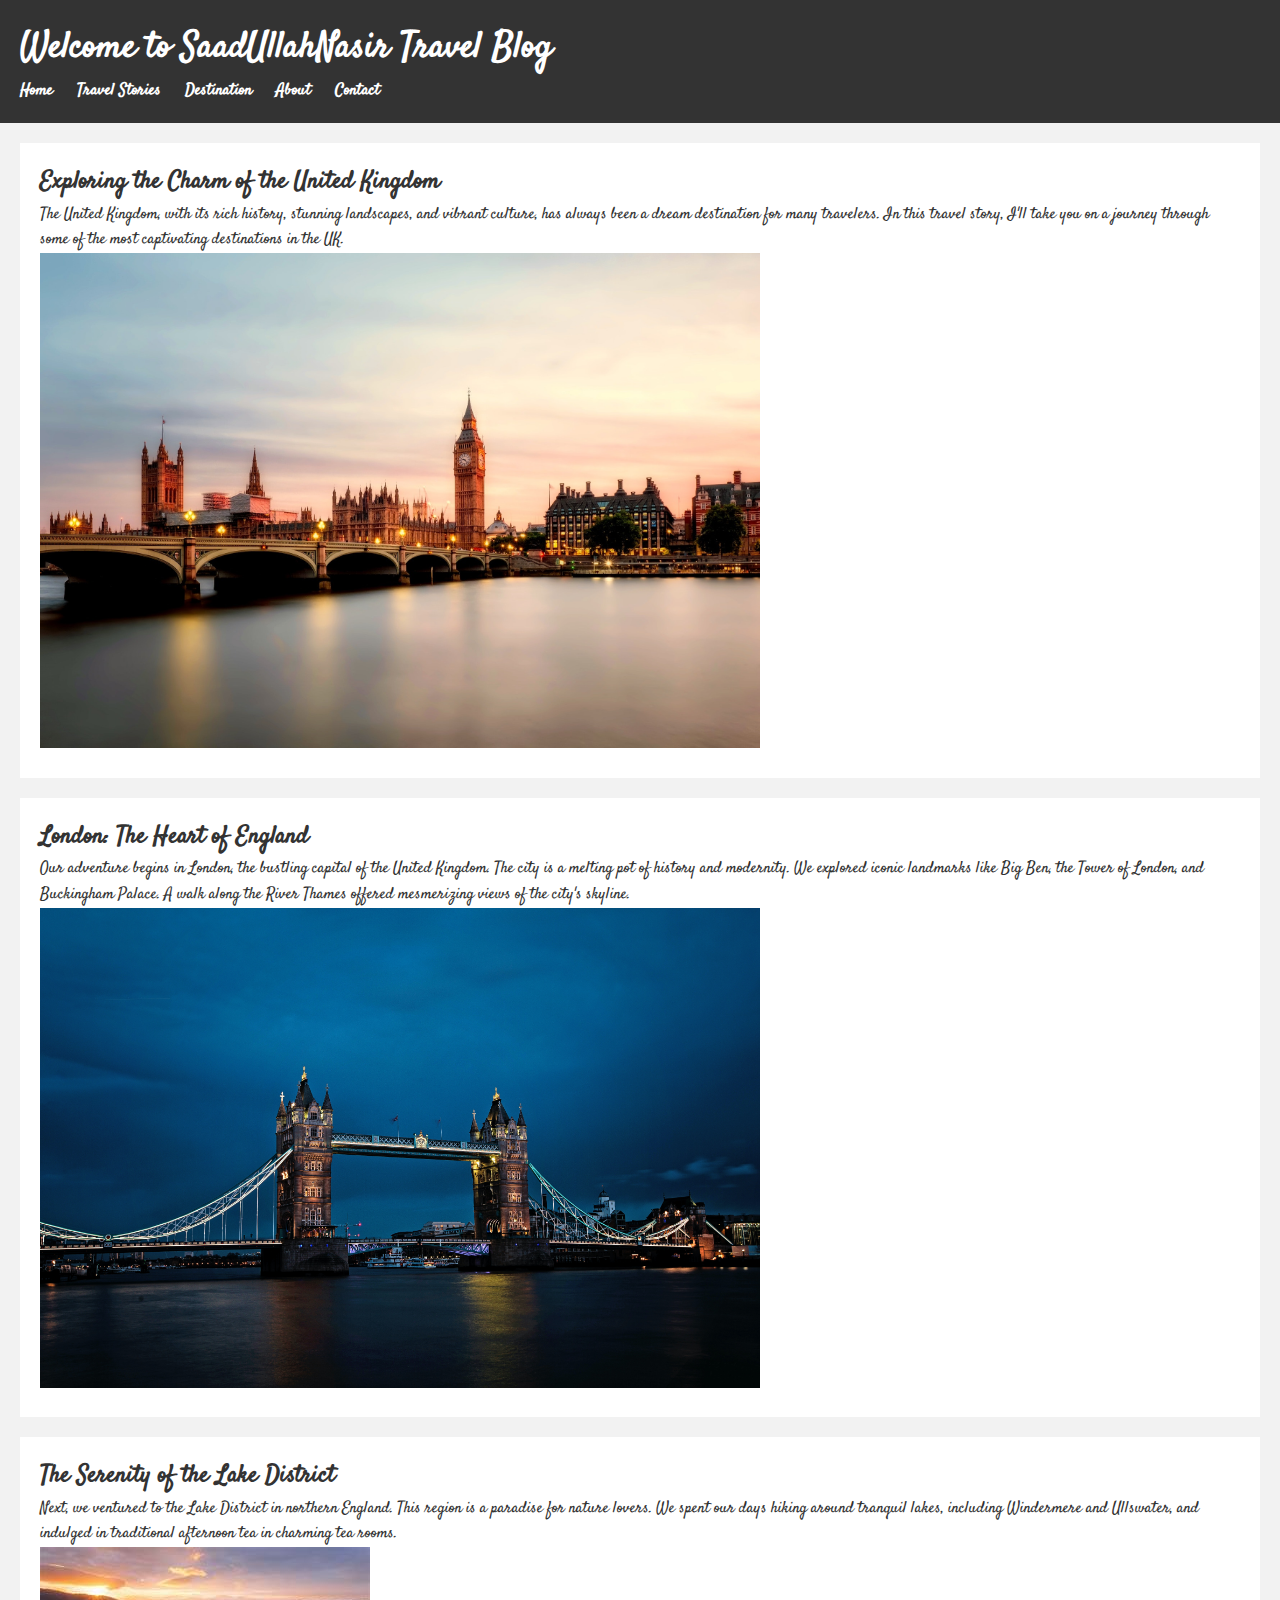
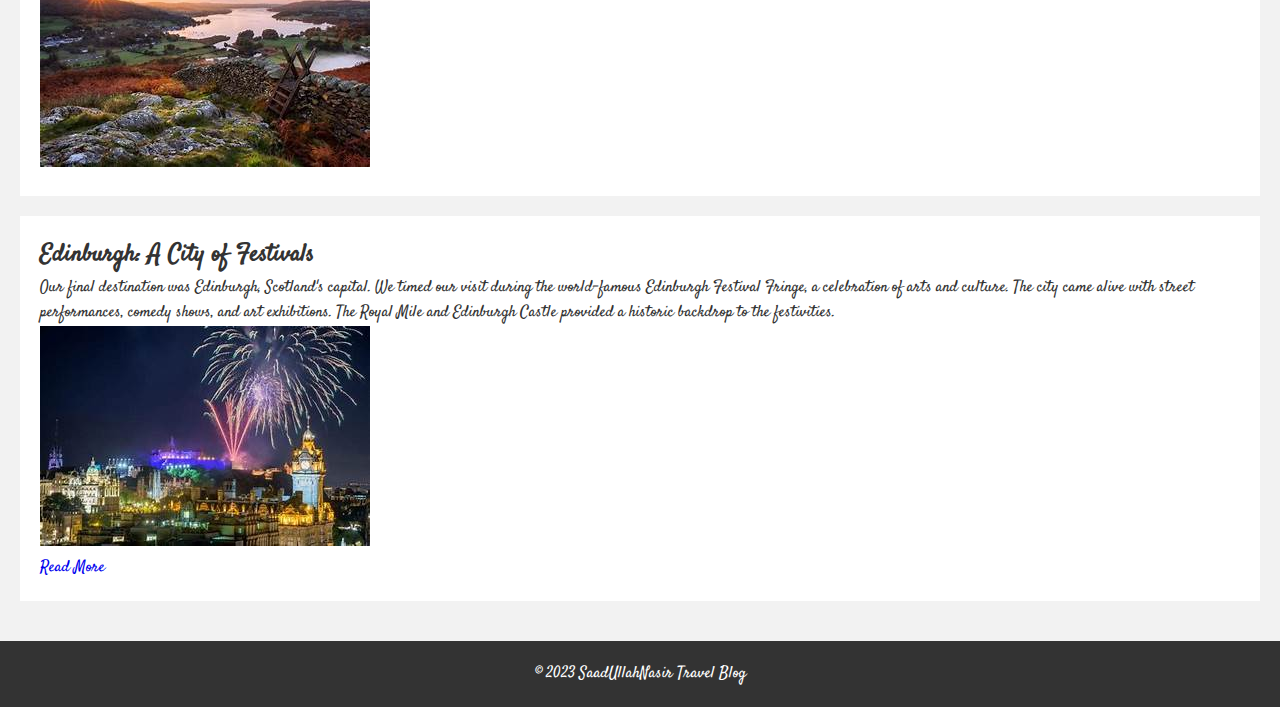
<file: index.html>
<!DOCTYPE html>
<html lang="en">
<head>
    <meta charset="UTF-8">
    <meta name="viewport" content="width=device-width, initial-scale=1.0">
    <link rel="stylesheet" href="style4.css">
    <title>SaadUllahNasir Travel Blog</title>
</head>
<body>
    <header>
        <h1>Welcome to SaadUllahNasir Travel Blog</h1>
        <nav>
            <ul>
                <li><a href="index.html">Home</a></li>
                <li><a href="index5.html" target="_blank">Travel Stories</a></li>
                <li><a href="Destination.html" target="_blank">Destination</a></li>
                <li><a href="About.html" target="_blank">About </a></li>
                <li><a href="Contact.html" target="_blank">Contact</a></li>
            </ul>
        </nav>
    </header>
    
    <main>
        <section class="featured-story">
            <h2>Exploring the Charm of the United Kingdom</h2>
            <p>The United Kingdom, with its rich history, stunning landscapes, and vibrant culture, has always been a dream destination for many travelers. In this travel story, I'll take you on a journey through some of the most captivating destinations in the UK.</p>
            <img src="pic1.jpg" alt="Exploring United Kingdom">
        </section>
            <section class="featured-story">
            <h2>London: The Heart of England</h2>
            <p>Our adventure begins in London, the bustling capital of the United Kingdom. The city is a melting pot of history and modernity. We explored iconic landmarks like Big Ben, the Tower of London, and Buckingham Palace. A walk along the River Thames offered mesmerizing views of the city's skyline.</p>
            <img src="pic3.jpg" alt="Tower Bridge"> 
            </section>
            <section class="featured-story">
            <h2>The Serenity of the Lake District</h2>
            <p>Next, we ventured to the Lake District in northern England. This region is a paradise for nature lovers. We spent our days hiking around tranquil lakes, including Windermere and Ullswater, and indulged in traditional afternoon tea in charming tea rooms.</p>
            <img src="pic15.jpg" alt="The Serenity of the Lake District"> 
            </section>
            <section class="featured-story">
            <h2>Edinburgh: A City of Festivals</h2>
            <p>Our final destination was Edinburgh, Scotland's capital. We timed our visit during the world-famous Edinburgh Festival Fringe, a celebration of arts and culture. The city came alive with street performances, comedy shows, and art exhibitions. The Royal Mile and Edinburgh Castle provided a historic backdrop to the festivities.</p>
            <img src="pic16.jpg" alt="Edinburgh: A City of Festivals"> <br>
            <a href="index5.html" target="_blank">Read More</a>
            </section>

    </main>
    
    <footer>
        <p>&copy; 2023 SaadUllahNasir Travel Blog</p>
    </footer>
</body>
</html>
</file>
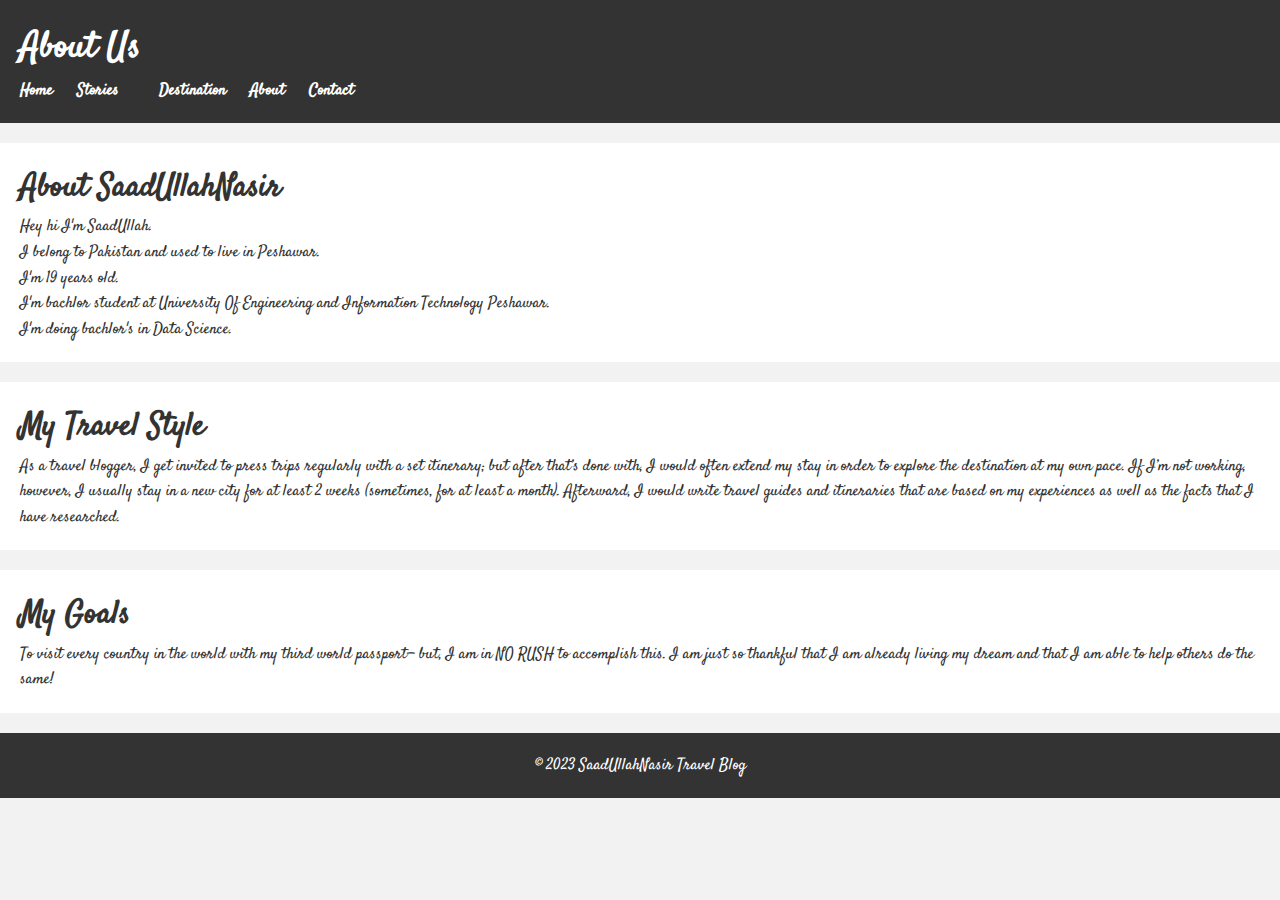
<file: About.html>
<!DOCTYPE html>
<html lang="en">
<head>
    <meta charset="UTF-8">
    <meta name="viewport" content="width=device-width, initial-scale=1.0">
    <meta http-equiv="X-UA-Compatible" content="ie=edge">
    <link rel="stylesheet" href="style4.css">
    <title>About SaadUllahNasir</title>
</head>
<body>
    <header>
        <h1>About Us</h1>
        <nav>
            <ul>
                <li><a href="index.html">Home</a></li>
                <li><a href="index5.html">Stories<li>
                <li><a href="Destination.html">Destination</a></li>
                <li><a href="About.html" >About</a></li>
                <li><a href="Contact.html" target="_blank">Contact</a></li>
            </ul>
        </nav>
    </header>
    <section class="a">
        <h1>About SaadUllahNasir</h1>
        <P>Hey hi I'm SaadUllah. <br> I belong to Pakistan and used to live in Peshawar. <br> I'm 19 years old. <br>I'm bachlor student at University Of Engineering and Information Technology Peshawar. <br> 
        I'm doing bachlor's in Data Science.</P>
    </section>
    <section class="a">
        <h1>My Travel Style</h1>
        <p>As a travel blogger, I get invited to press trips regularly with a set itinerary; but after that’s done with, I would often extend my stay in order to explore the destination at my own pace. If I’m not working, however, I usually stay in a new city for at least 2 weeks (sometimes, for at least a month). Afterward, I would write travel guides and itineraries that are based on my experiences as well as the facts that I have researched.</p>
    </section>
    <section class="a">
        <h1>My Goals</h1>
        <p>To visit every country in the world with my third world passport— but, I am in NO RUSH to accomplish this. I am just so thankful that I am already living my dream and that I am able to help others do the same!</p>
    </section>
    <footer>
        <p>&copy; 2023 SaadUllahNasir Travel Blog</p>
    </footer>

    
</body>
</html>
</file>
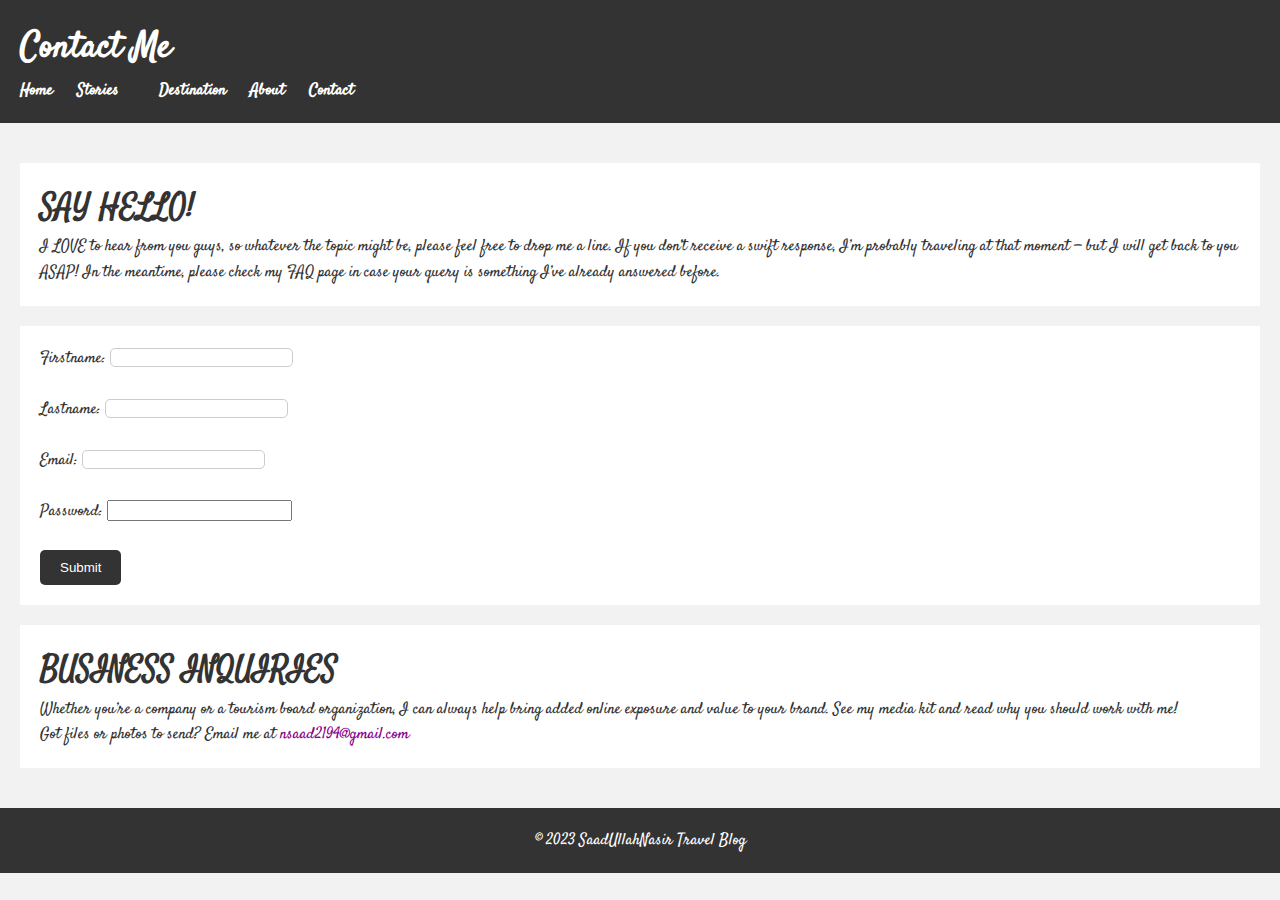
<file: Contact.html>
<!DOCTYPE html>
<html lang="en">
<head>
    <meta charset="UTF-8">
    <meta name="viewport" content="width=device-width, initial-scale=1.0">
    <meta http-equiv="X-UA-Compatible" content="ie=edge">
    <link rel="stylesheet" href="style4.css">
    <title>Contact SaadUllahNasir</title>
</head>
<body>
    <header>
        <h1>Contact Me</h1>
        <nav>
            <ul>
                <li><a href="index.html">Home</a></li>
                <li><a href="index5.html">Stories<li>
                <li><a href="Destination.html">Destination</a></li>
                <li><a href="About.html">About</a></li>
                <li><a href="Contact.html">Contact</a></li>
            </ul>
        </nav>
    </header>
    <main>
        <section class="b">
            <h1>SAY HELLO!</h1>
            <p>I LOVE to hear from you guys, so whatever the topic might be, please feel free to drop me a line. If you don’t receive a swift response, I’m probably traveling at that moment — but I will get back to you ASAP! In the meantime, please check my FAQ page in case your query is something I’ve already answered before.</p>
        </section>
    
    <section class="b">
        <form>
        <label for="Fname">Firstname:</label>
        <input type="text"  id="Fname" required="Firstname"><br> <br>
        <label for="Lname" >Lastname:</label>
        <input type="text"  id="Lname" required="Lastname"><br> <br>
        <label for="Email">Email:</label>
        <input type="Email" id="Email" required="Email"><br> <br>
        <label for="Password">Password:</label>
        <input type="Password" id="Password" required="Password"><br> <br>
            <input type="submit" value="Submit"> <br>
        </form>
    </section> 
    <section class="b">
        <h1>BUSINESS INQUIRIES</h1>
        <p>Whether you’re a company or a tourism board organization, I can always help bring added online exposure and value to your brand. See my media kit and read why you should work with me!</p>
        <p>Got files or photos to send? Email me at <a href="nsaad2194@gmail.com">nsaad2194@gmail.com</a></p>
    </section>
    </main>
    
    <footer>
        <p>&copy; 2023 SaadUllahNasir Travel Blog</p>
    </footer>
</body>
</html>
</file>
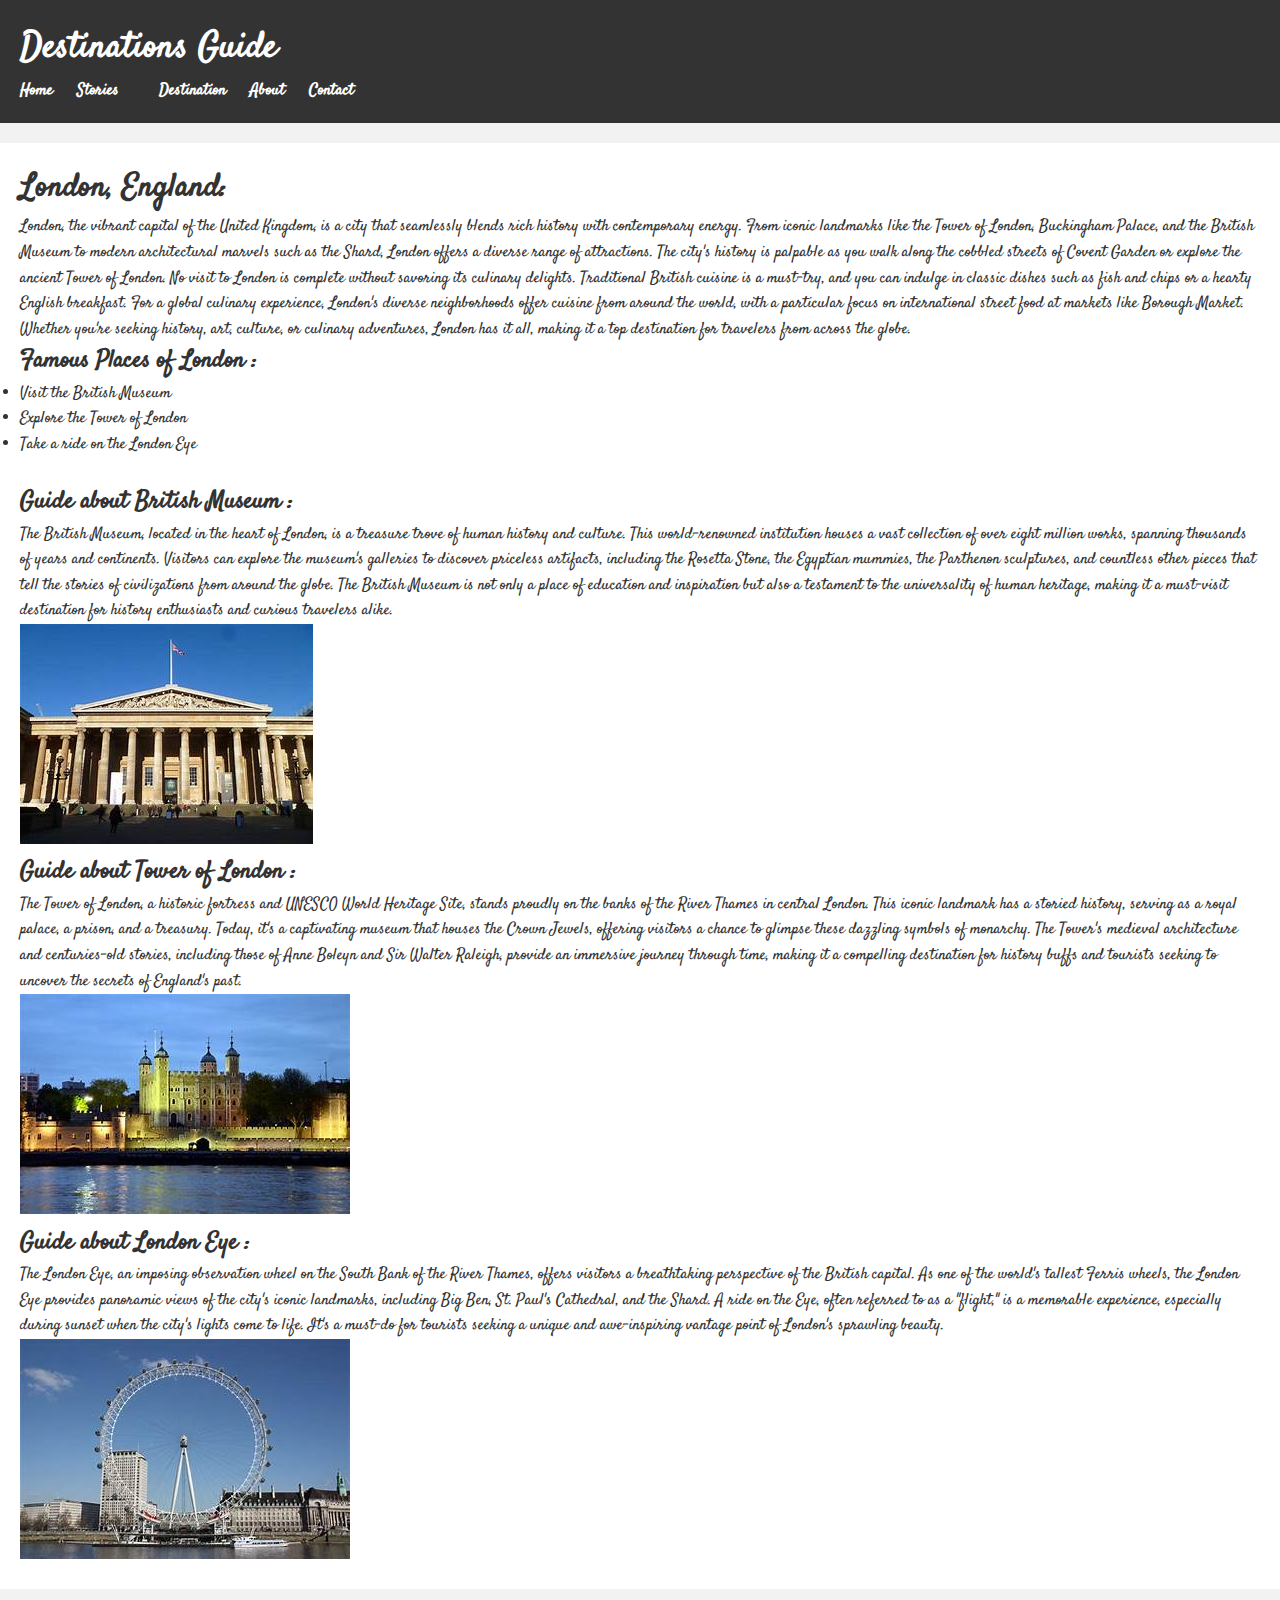
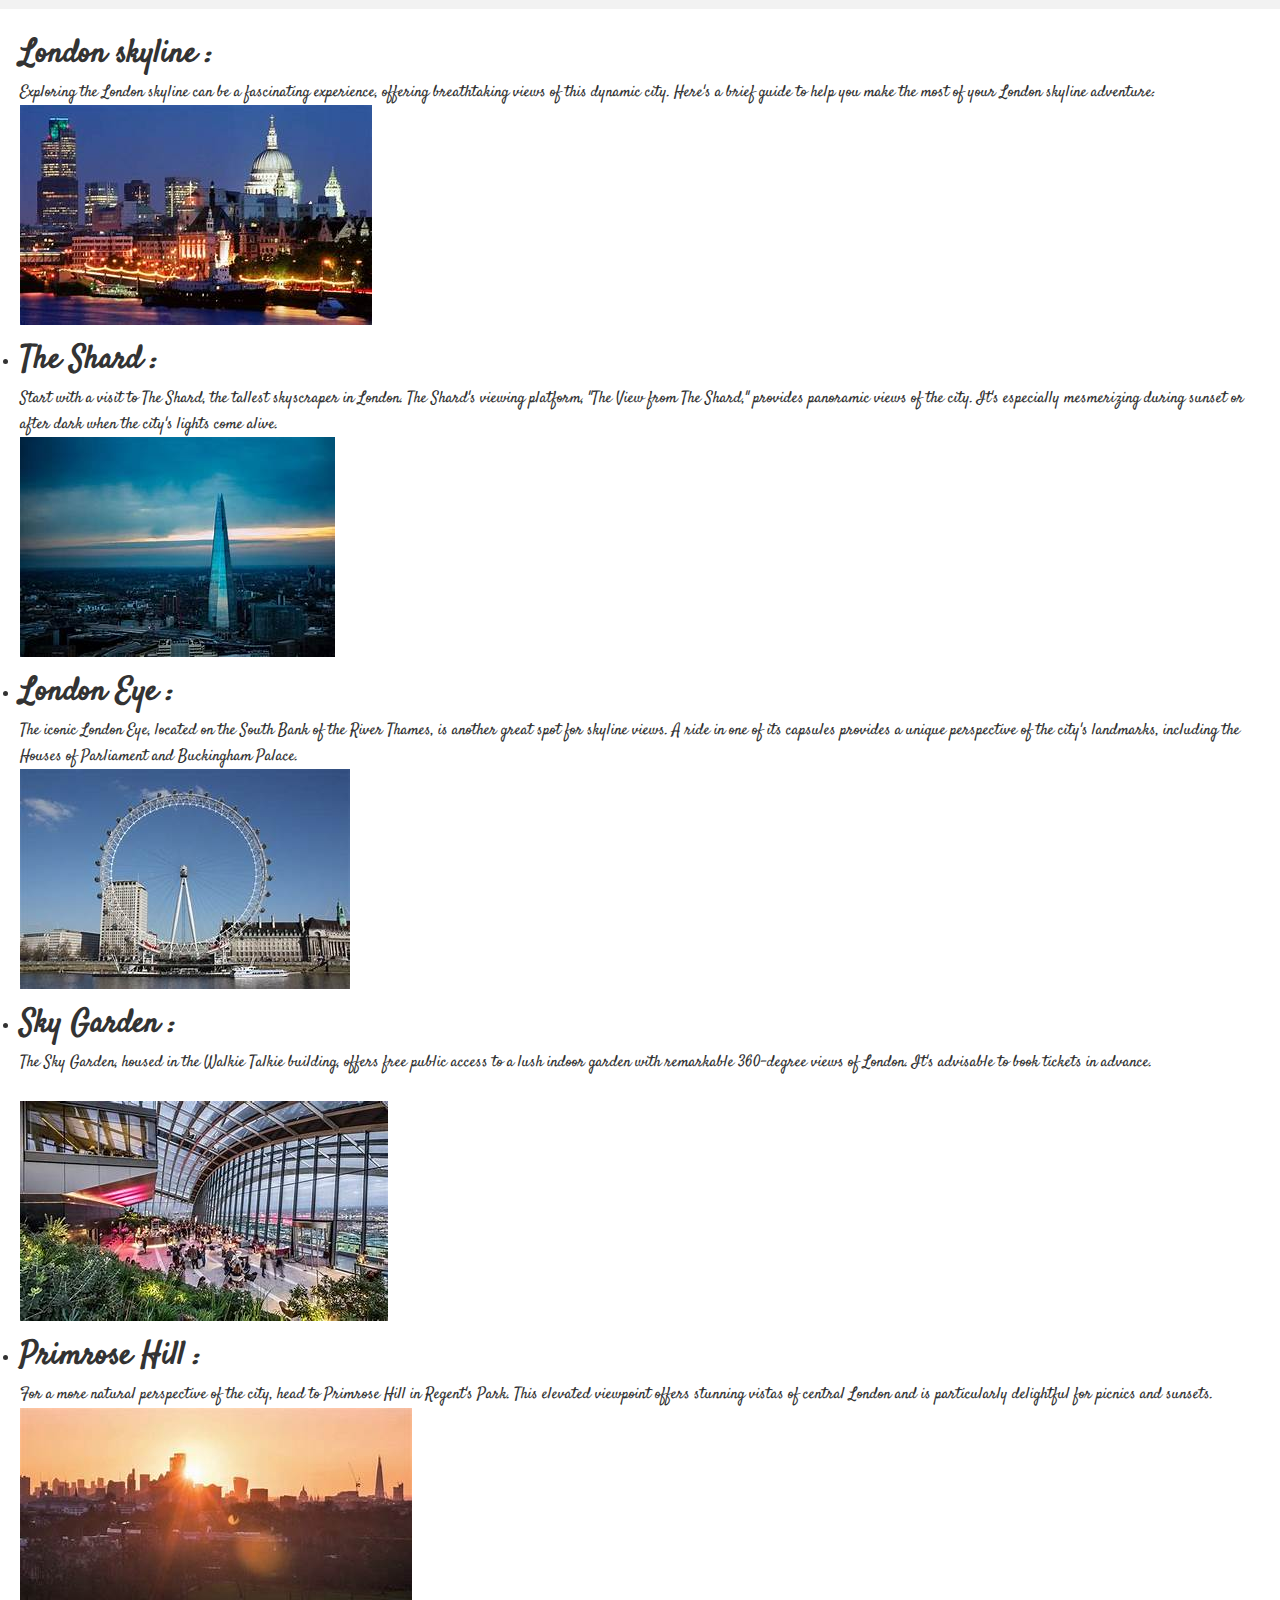
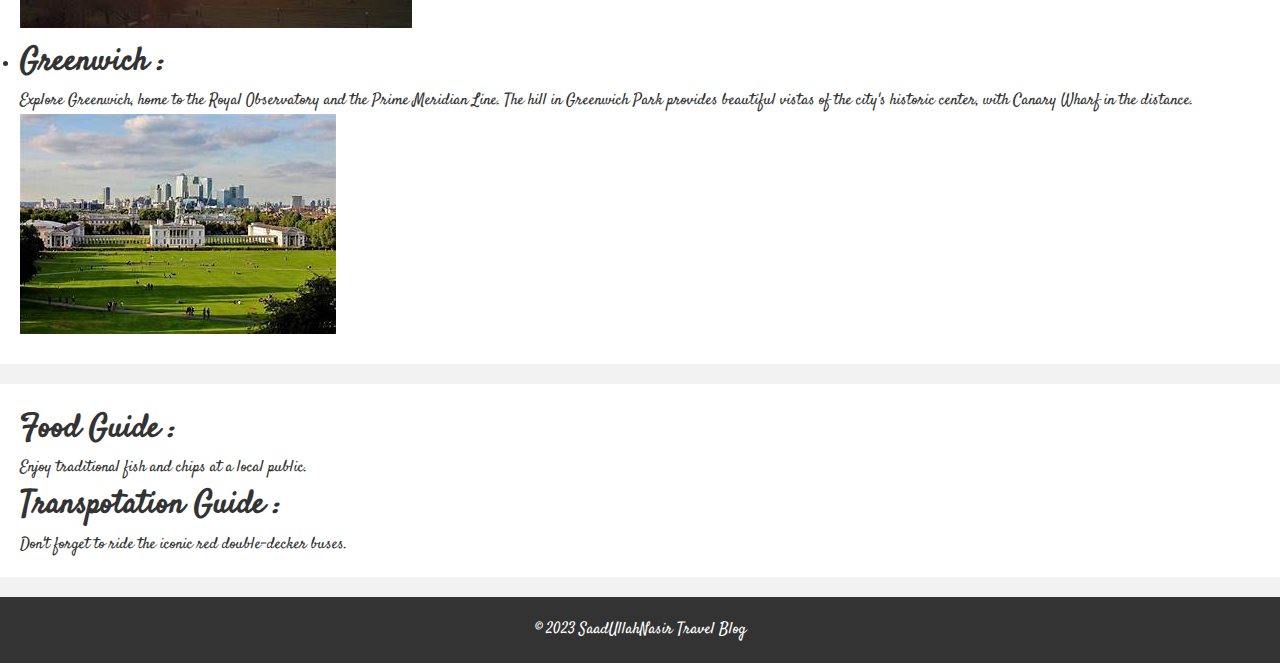
<file: Destination.html>
<!DOCTYPE html>
<html lang="en">
<head>
    <meta charset="UTF-8">
    <meta name="viewport" content="width=device-width, initial-scale=1.0">
    <link rel="stylesheet" href="style4.css">
    <title>SaadUllahNasir Destinations</title>
</head>
<body>
    <header>
        <h1>Destinations Guide</h1>
        <nav>
            <ul>
                <li><a href="index.html">Home</a></li>
                <li><a href="index5.html">Stories<li>
                <li><a href="Destination.html">Destination</a></li>
                <li><a href="About.html" target="_blank">About</a></li>
                <li><a href="Contact.html">Contact</a></li>
            </ul>
        </nav>
    </header>

    <section class="destination-guide">
        <h1>London, England:</h1>
        <p>London, the vibrant capital of the United Kingdom, is a city that seamlessly blends rich history with contemporary energy. From iconic landmarks like the Tower of London, Buckingham Palace, and the British Museum to modern architectural marvels such as the Shard, London offers a diverse range of attractions. The city's history is palpable as you walk along the cobbled streets of Covent Garden or explore the ancient Tower of London.

            No visit to London is complete without savoring its culinary delights. Traditional British cuisine is a must-try, and you can indulge in classic dishes such as fish and chips or a hearty English breakfast. For a global culinary experience, London's diverse neighborhoods offer cuisine from around the world, with a particular focus on international street food at markets like Borough Market.
            
            Whether you're seeking history, art, culture, or culinary adventures, London has it all, making it a top destination for travelers from across the globe.</p>
            <h2>Famous Places of London :</h2>
        <ul>
            <li>Visit the British Museum</li>
            <li>Explore the Tower of London</li>
            <li>Take a ride on the London Eye</li>
        </ul><br>
        <h2>Guide about British Museum :</h2>
        <p>The British Museum, located in the heart of London, is a treasure trove of human history and culture. This world-renowned institution houses a vast collection of over eight million works, spanning thousands of years and continents. Visitors can explore the museum's galleries to discover priceless artifacts, including the Rosetta Stone, the Egyptian mummies, the Parthenon sculptures, and countless other pieces that tell the stories of civilizations from around the globe. The British Museum is not only a place of education and inspiration but also a testament to the universality of human heritage, making it a must-visit destination for history enthusiasts and curious travelers alike.</p>
        <img src="pic6.jpg" alt="British Museum"> <br>
        <h2>Guide about Tower of London :</h2>
        <p>The Tower of London, a historic fortress and UNESCO World Heritage Site, stands proudly on the banks of the River Thames in central London. This iconic landmark has a storied history, serving as a royal palace, a prison, and a treasury. Today, it's a captivating museum that houses the Crown Jewels, offering visitors a chance to glimpse these dazzling symbols of monarchy. The Tower's medieval architecture and centuries-old stories, including those of Anne Boleyn and Sir Walter Raleigh, provide an immersive journey through time, making it a compelling destination for history buffs and tourists seeking to uncover the secrets of England's past.</p>
        <img src="pic7.jpg" alt="Explore the Tower of London"> <br>
        <h2>Guide about London Eye :</h2>
        <p>The London Eye, an imposing observation wheel on the South Bank of the River Thames, offers visitors a breathtaking perspective of the British capital. As one of the world's tallest Ferris wheels, the London Eye provides panoramic views of the city's iconic landmarks, including Big Ben, St. Paul's Cathedral, and the Shard. A ride on the Eye, often referred to as a "flight," is a memorable experience, especially during sunset when the city's lights come to life. It's a must-do for tourists seeking a unique and awe-inspiring vantage point of London's sprawling beauty.</p>
        <img src="pic14.jpg" alt="London Eye"> <br>
        </section>
        <section class="destination-guide">
            <h1>London skyline :</h1>
            <p>Exploring the London skyline can be a fascinating experience, offering breathtaking views of this dynamic city. Here's a brief guide to help you make the most of your London skyline adventure:</p>
            <img src="pic9.jpg" alt="London skyline"> <br>
            <ul>
                <li><h1>The Shard :</h1></li>
                <p> Start with a visit to The Shard, the tallest skyscraper in London. The Shard's viewing platform, "The View from The Shard," provides panoramic views of the city. It's especially mesmerizing during sunset or after dark when the city's lights come alive.</p>
                <img src="pic13.jpg" alt="The Shard">
                <li><h1>London Eye :</h1></li>
                <p>The iconic London Eye, located on the South Bank of the River Thames, is another great spot for skyline views. A ride in one of its capsules provides a unique perspective of the city's landmarks, including the Houses of Parliament and Buckingham Palace.</p>
                <img src="pic14.jpg" alt="London Eye">
                <li><h1>Sky Garden :</h1></li>
                <p>The Sky Garden, housed in the Walkie Talkie building, offers free public access to a lush indoor garden with remarkable 360-degree views of London. It's advisable to book tickets in advance.</p> <br>
                <img src="pic11.jpg" alt="Sky Garden">
                <li><h1>Primrose Hill :</h1></li>
                <p>For a more natural perspective of the city, head to Primrose Hill in Regent's Park. This elevated viewpoint offers stunning vistas of central London and is particularly delightful for picnics and sunsets.</p>
                <img src="pic10.jpg" alt="Primrose Hill Sunset"> <br>
                <li><h1>Greenwich :</h1></li>
                <p>Explore Greenwich, home to the Royal Observatory and the Prime Meridian Line. The hill in Greenwich Park provides beautiful vistas of the city's historic center, with Canary Wharf in the distance.</p>
                <img src="pic12.jpg" alt="Greenwich">
            </ul>
        </section>
        <section class="destination-guide">
            <h1>Food Guide :</h1>
            <p>Enjoy traditional fish and chips at a local public.</p>
            <h1>Transpotation Guide :</h1>
            <p>Don't forget to ride the iconic red double-decker buses.</p>
        </section>
        
        <footer>
            <p>&copy; 2023 SaadUllahNasir Travel Blog</p>
        </footer>
        
    
</body>
</html>
</file>
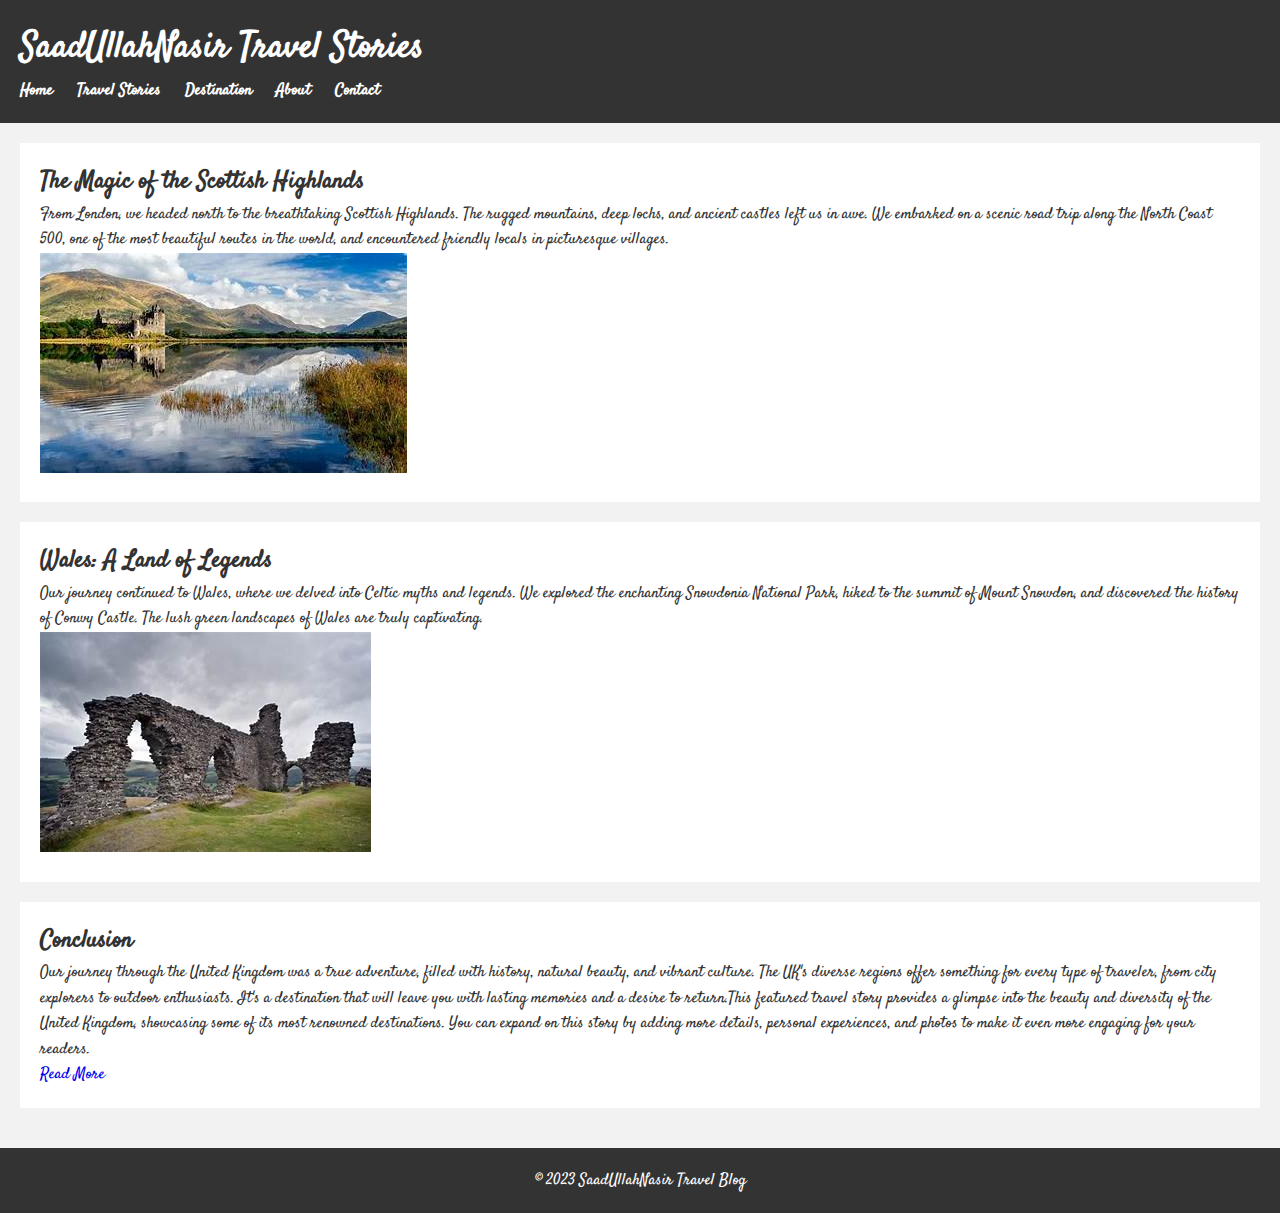
<file: index5.html>
<!DOCTYPE html>
<html lang="en">
<head>
    <meta charset="UTF-8">
    <meta name="viewport" content="width=device-width, initial-scale=1.0">
    <meta http-equiv="X-UA-Compatible" content="ie=edge">
    <link rel="stylesheet" href="style4.css">
    <title>SaadUllahNasir Travel Stories</title>
</head>
<body>
    <header>
        <h1>SaadUllahNasir Travel Stories</h1>
        <nav>
            <ul>
                <li><a href="index.html">Home</a></li>
                <li><a href="index5.html">Travel Stories</a></li>
                <li><a href="Destination.html" target="_blank">Destination</a></li>
                <li><a href="About.html" target="_blank">About</a></li>
                <li><a href="Contact.html" target="_blank">Contact</a></li>
            </ul>
        </nav>
    </header>
    
    <main>
        <section class="story">
            <h2>The Magic of the Scottish Highlands</h2>
            <p>From London, we headed north to the breathtaking Scottish Highlands. The rugged mountains, deep lochs, and ancient castles left us in awe. We embarked on a scenic road trip along the North Coast 500, one of the most beautiful routes in the world, and encountered friendly locals in picturesque villages.</p>
            <img src="pic4.jpg" alt="The Magic of the Scottish Highlands">
        </section>
        
        <section class="story">
            <h2>Wales: A Land of Legends</h2>
            <p>Our journey continued to Wales, where we delved into Celtic myths and legends. We explored the enchanting Snowdonia National Park, hiked to the summit of Mount Snowdon, and discovered the history of Conwy Castle. The lush green landscapes of Wales are truly captivating.</p>
            <img src="pic5.jpg" alt="Wales: A Land of Legends">
        </section>
        <section class="story">
            <h2>Conclusion</h2>
            <p>Our journey through the United Kingdom was a true adventure, filled with history, natural beauty, and vibrant culture. The UK's diverse regions offer something for every type of traveler, from city explorers to outdoor enthusiasts. It's a destination that will leave you with lasting memories and a desire to return.This featured travel story provides a glimpse into the beauty and diversity of the United Kingdom, showcasing some of its most renowned destinations. You can expand on this story by adding more details, personal experiences, and photos to make it even more engaging for your readers.</p>
            <a href="Destination.html" target="_blank">Read More</a>
        </section>
    </main>
    <footer>
        <p>&copy; 2023 SaadUllahNasir Travel Blog</p>
    </footer>
</body>
</html>
</file>
<file: style4.css>
@import url('https://fonts.googleapis.com/css2?family=Great+Vibes&family=Satisfy&display=swap');

body, h1, h2, p, ul, li {
    margin: 0;
    padding: 0;
}

/* Basic styling for the entire page */
body {
    font-family: 'Satisfy';
    background-color: #f2f2f2;
    color: #333;
    line-height: 1.6;
}

/* Header styles */
header {
    background-color: #333;
    color: #fff;
    padding: 20px;
}

header h1 {
    font-size: 36px;
}

nav ul {
    list-style: none;
}

nav ul li {
    display: inline-block;
    margin-right: 20px;
}

nav a {
    text-decoration: none;
    color: #fff;
    font-weight: bold;
}

/* Main content styles */
main {
    padding: 20px;
}

.featured-story {
    background-color: #fff;
    padding: 20px;
    margin-bottom: 20px;
}

.featured-story h2 {
    font-size: 24px;
}

.featured-story img {
    max-width: 60%;
    height: auto;
}

/* Story styles */
.story {
    background-color: #fff;
    padding: 20px;
    margin-bottom: 20px;
}

.story h2 {
    font-size: 24px;
}

.story img {
    max-width: 100%;
    height: auto;
}

/* Pagination styles */
.pagination {
    text-align: center;
    margin-top: 20px;
}

.pagination a {
    display: inline-block;
    padding: 5px 10px;
    background-color: #333;
    color: #fff;
    text-decoration: none;
    margin-right: 5px;
}

.pagination a:hover {
    background-color: #555;
}

/* Footer styles */
footer {
    text-align: center;
    padding: 20px;
    background-color: #333;
    color: #fff;
}


input[type="text"],
input[type="email"],
input[type="Password"]
textarea {
    width: none;
    padding: none;

    margin-bottom: none;
    border: 1px solid #ccc;
    border-radius: 5px;
}

input[type="submit"] {
    background-color: #333;
    color: #fff;
    padding: 10px 20px;
    border: none;
    border-radius: 5px;
    cursor: pointer;
}

input[type="submit"]:hover {
    background-color: #555;
}

::selection{
    background: #333;
    color: #fff;
}

.a{
    background-color: #fff;
    padding: 20px;
    margin-bottom: 20px;
    margin-top: 20px;
}


.b{
    background-color: #fff;
    padding: 20px;
    margin-bottom: 20px;
    margin-top: 20px;
}
.b a{
    text-decoration: none;
    color:darkmagenta;
}
.b a:hover{
    color:pink;
    text-decoration: none;
}

.destination-guide{
    background-color: #fff;
    padding: 20px;
    margin-bottom: 20px;
    margin-top: 20px;
}

.destination-guide img{
    max-width: 60%;
    height: auto;
}

.featured-story a{
    text-decoration: none;

}

.story a{
    text-decoration: none;
}
.story a:hover{
    color: pink;
    text-decoration: none;
}

.featured-story a:hover{
    color:pink;
    text-decoration: none;
}
</file>
